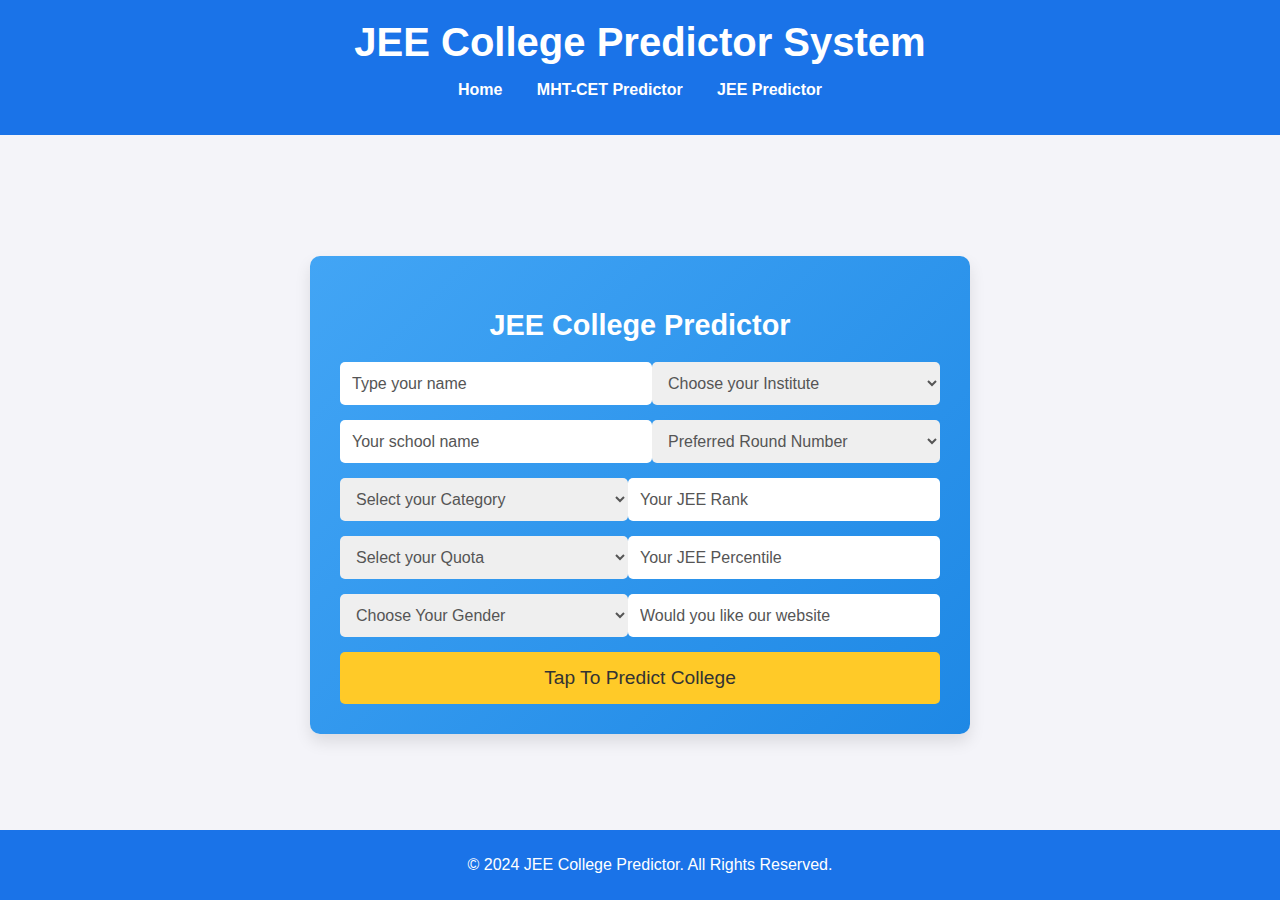
<file: college_predictor/jee.html>
<!DOCTYPE html>
<html lang="en">
<head>
    <meta charset="UTF-8">
    <meta name="viewport" content="width=device-width, initial-scale=1.0">
    <title>College Predictor - JEE</title>
    <link rel="stylesheet" href="cetandjee.css">
</head>
<body>

    <!-- Header -->
    <header>
        <h1>JEE College Predictor System</h1>
        <nav>
            <ul>
                <li><a href="index.html">Home</a></li>
                <li><a href="mhtcet.html">MHT-CET Predictor</a></li>
                <li><a href="jee.html">JEE Predictor</a></li>
            </ul>
        </nav>
    </header>

    <!-- Main Section -->
    <main>
        <section class="predictor-form">
            <h2>JEE College Predictor</h2>
            <form>
                <div class="form-row">
                    <input type="text" placeholder="Type your name">
                    <select>
                        <option>Choose your Institute</option>
                        <!-- Add institute options -->
                    </select>
                </div>
                <div class="form-row">
                    <input type="text" placeholder="Your school name">
                    <select>
                        <option>Preferred Round Number</option>
                        <!-- Add round number options -->
                    </select>
                </div>
                <div class="form-row">
                    <select>
                        <option>Select your Category</option>
                        <!-- Add category options -->
                    </select>
                    <input type="text" placeholder="Your JEE Rank">
                </div>
                <div class="form-row">
                    <select>
                        <option>Select your Quota</option>
                        <!-- Add quota options -->
                    </select>
                    <input type="text" placeholder="Your JEE Percentile">
                </div>
                <div class="form-row">
                    <select>
                        <option>Choose Your Gender</option>
                        <!-- Add gender options -->
                    </select>
                    <input type="text" placeholder="Would you like our website">
                </div>
                <button type="submit">Tap To Predict College</button>
            </form>
        </section>
    </main>

    <!-- Footer -->
    <footer>
        <p>&copy; 2024 JEE College Predictor. All Rights Reserved.</p>
    </footer>
    
    <script src="script.js"></script>
</body>
</html>
</file>
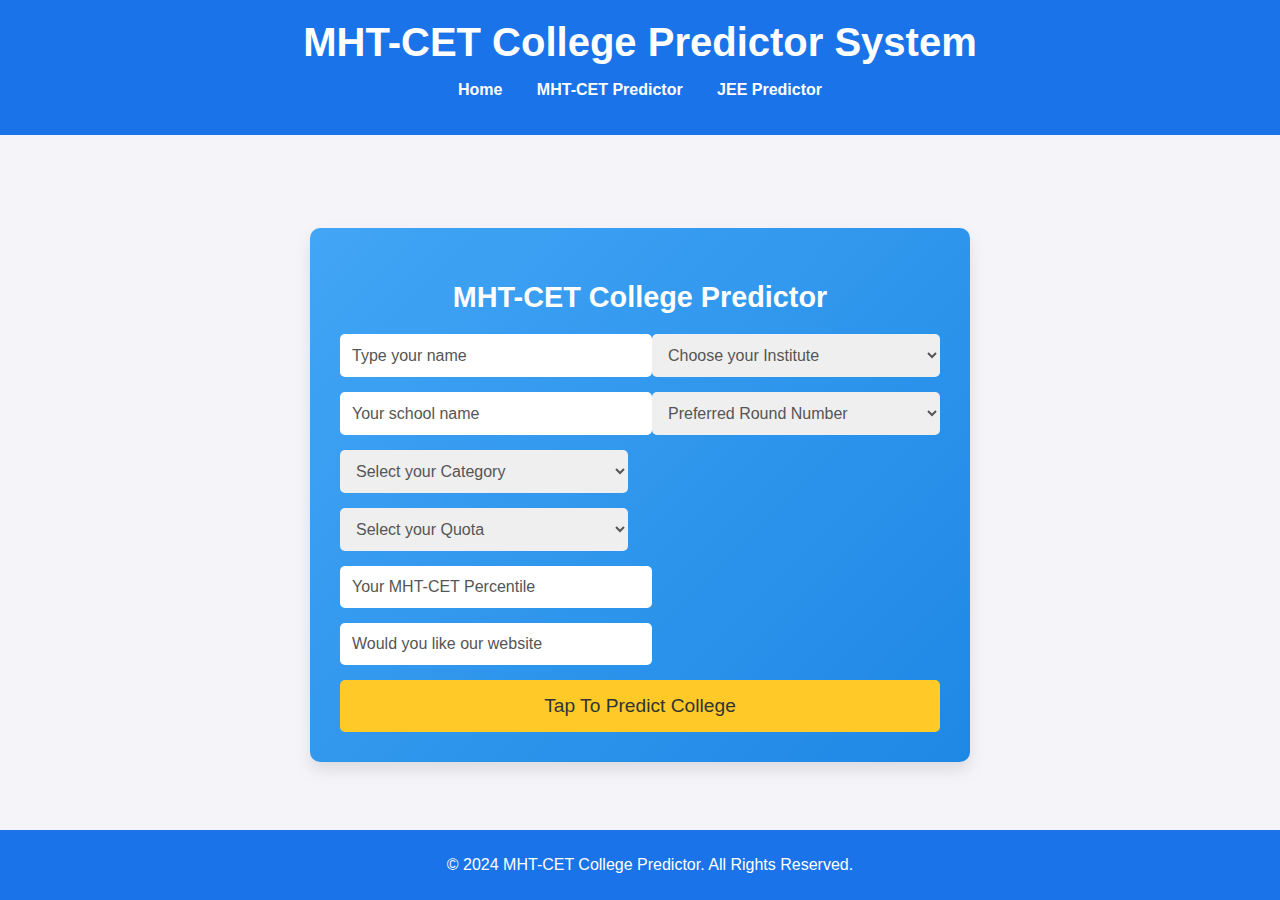
<file: college_predictor/mhtcet.html>
<!DOCTYPE html>
<html lang="en">
<head>
    <meta charset="UTF-8">
    <meta name="viewport" content="width=device-width, initial-scale=1.0">
    <title>College Predictor - MHT-CET</title>
    <link rel="stylesheet" href="cetandjee.css">
</head>
<body>

    <!-- Header -->
    <header>
        <h1>MHT-CET College Predictor System</h1>
        <nav>
            <ul>
                <li><a href="index.html">Home</a></li>
                <li><a href="mhtcet.html">MHT-CET Predictor</a></li>
                <li><a href="jee.html">JEE Predictor</a></li>
            </ul>
        </nav>
    </header>

    <!-- Main Section -->
    <main>
        <section class="predictor-form">
            <h2>MHT-CET College Predictor</h2>
            <form>
                <div class="form-row">
                    <input type="text" placeholder="Type your name">
                    <select>
                        <option>Choose your Institute</option>
                        <!-- Add institute options -->
                    </select>
                </div>
                <div class="form-row">
                    <input type="text" placeholder="Your school name">
                    <select>
                        <option>Preferred Round Number</option>
                        <!-- Add round number options -->
                    </select>
                </div>
                <div class="form-row">
                    <select>
                        <option>Select your Category</option>
                        <!-- Add category options -->
                    </select>
                </div>
                <div class="form-row">
                    <select>
                        <option>Select your Quota</option>
                        <!-- Add quota options -->
                    </select>
                </div>
                <div class="form-row">
                    <input type="text" placeholder="Your MHT-CET Percentile">
                </div>
                <div class="form-row">
                    <input type="text" placeholder="Would you like our website">
                </div>
                <button type="submit">Tap To Predict College</button>
            </form>
        </section>
    </main>

    <!-- Footer -->
    <footer>
        <p>&copy; 2024 MHT-CET College Predictor. All Rights Reserved.</p>
    </footer>
    
    <script src="script.js"></script>
</body>
</html>
</file>
<file: college_predictor/cetandjee.css>
/* General Styles */
body {
  font-family: 'Arial', sans-serif;
  margin: 0;
  padding: 0;
  background-color: #f4f4f9;
}

header {
  background-color: #1a73e8;
  padding: 20px;
  text-align: center;
  color: white;
}

header h1 {
  margin: 0;
  font-size: 2.5em;
}

nav ul {
  list-style: none;
  padding: 0;
}

nav ul li {
  display: inline;
  margin: 0 15px;
}

nav ul li a {
  color: white;
  text-decoration: none;
  font-weight: bold;
}

main {
  display: flex;
  justify-content: center;
  align-items: center;
  min-height: 80vh;
}

/* Predictor Form Styles */
.predictor-form {
  background: linear-gradient(135deg, #42a5f5, #1e88e5);
  padding: 30px;
  border-radius: 10px;
  box-shadow: 0 8px 16px rgba(0, 0, 0, 0.1);
  width: 80%;
  max-width: 600px;
  color: white;
}

.predictor-form h2 {
  text-align: center;
  margin-bottom: 20px;
  font-size: 1.8em;
  color: #fff;
}

.form-row {
  display: flex;
  justify-content: space-between;
  margin-bottom: 15px;
}

.form-row input,
.form-row select {
  width: 48%;
  padding: 12px;
  border: none;
  border-radius: 5px;
  font-size: 1em;
  color: #333;
}

.form-row input::placeholder,
.form-row select {
  color: #555;
}

.form-row input:focus,
.form-row select:focus {
  outline: none;
  box-shadow: 0 0 8px rgba(255, 255, 255, 0.5);
}

button {
  width: 100%;
  padding: 15px;
  background-color: #ffca28;
  border: none;
  border-radius: 5px;
  font-size: 1.2em;
  color: #333;
  cursor: pointer;
  transition: background-color 0.3s ease;
}

button:hover {
  background-color: #ffa000;
}

/* Footer Styles */
footer {
  background-color: #1a73e8;
  color: white;
  text-align: center;
  padding: 10px;
  position: fixed;
  width: 100%;
  bottom: 0;
}
</file>
